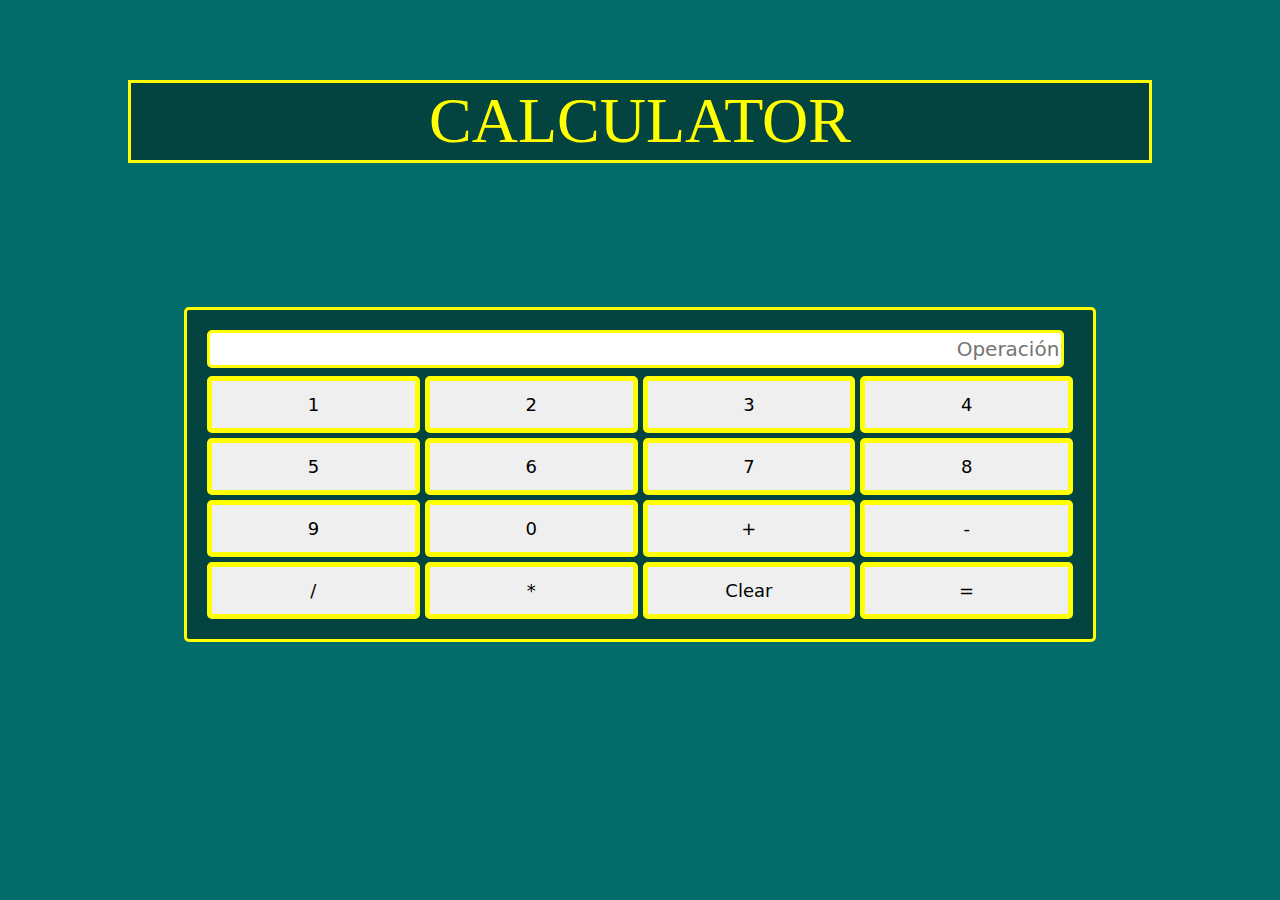
<file: index.html>
<!DOCTYPE html>
<html lang="en">

<head>
    <meta charset="UTF-8">
    <meta name="viewport" content="width=device-width, initial-scale=1.0">
    <title>Calculator</title>
    <link rel="stylesheet" href="https://cdn.jsdelivr.net/npm/bootstrap@5.3.3/dist/css/bootstrap.min.css">
    <link rel="stylesheet" href="./css/index.css">

</head>

<body>
    
<h1>CALCULATOR</h1>
    <div class="calculadora">
        <input type="text"  id="display"class="pantalla" readonly placeholder="Operación">
        <div class="botones">
            <button type="button" value="1">1</button>
            <button type="button" value="2">2</button>
            <button type="button" value="3">3</button>
            <button type="button" value="4">4</button>
            <button type="button" value="5">5</button>
            <button type="button" value="6">6</button>
            <button type="button" value="7">7</button>
            <button type="button" value="8">8</button>
            <button type="button" value="9">9</button>
            <button type="button" value="0">0</button>
            <button type="button" value="+">+</button>
            <button type="button" value="-">-</button>
            <button type="button" value="/">/</button>
            <button type="button" value="*">*</button>
            <button type="button" value="c">Clear</button>
            <button type="button" value="=">=</button>
        </div>
    </div>
    



    <script src="./js/index.js"></script>
</body>

</html>
</file>
<file: css/index.css>
body {
    background-color: rgb(3, 110, 105);
    
}

h1{
    background-color: rgb(3, 68, 65);
    color: yellow;
    font-size:4rem;
    align-content: center;
    border: 3px solid yellow ;
    margin: auto;
    margin-top: 5rem;
    margin-bottom: 9rem;
    font-family:Cambria, Cochin, Georgia, Times, 'Times New Roman', serif;
    width:80%;
    text-align: center;
}


.calculadora{
    background-color: rgb(3, 68, 65);
    width: 57rem;
    margin: 0 auto;
    border:3px solid yellow;
    padding: 20px;
    border-radius: 5px;
}


.pantalla{
    width: 99%;
    font-size: 20px;
    text-align: end;
    margin-bottom: 0.5rem;
    border:3px solid yellow;
    border-radius: 5px;

}

.botones {
    
    display: grid;
    grid-template-columns: repeat(4, 1fr);
    /*border: 1px solid rgb(99, 1, 99);*/
    gap: 5px;
}

button{
    padding: 10px;
    font-size: 18px;
    border: 5px solid yellow;
    border-radius: 5px;
    cursor: pointer;
}
</file>
